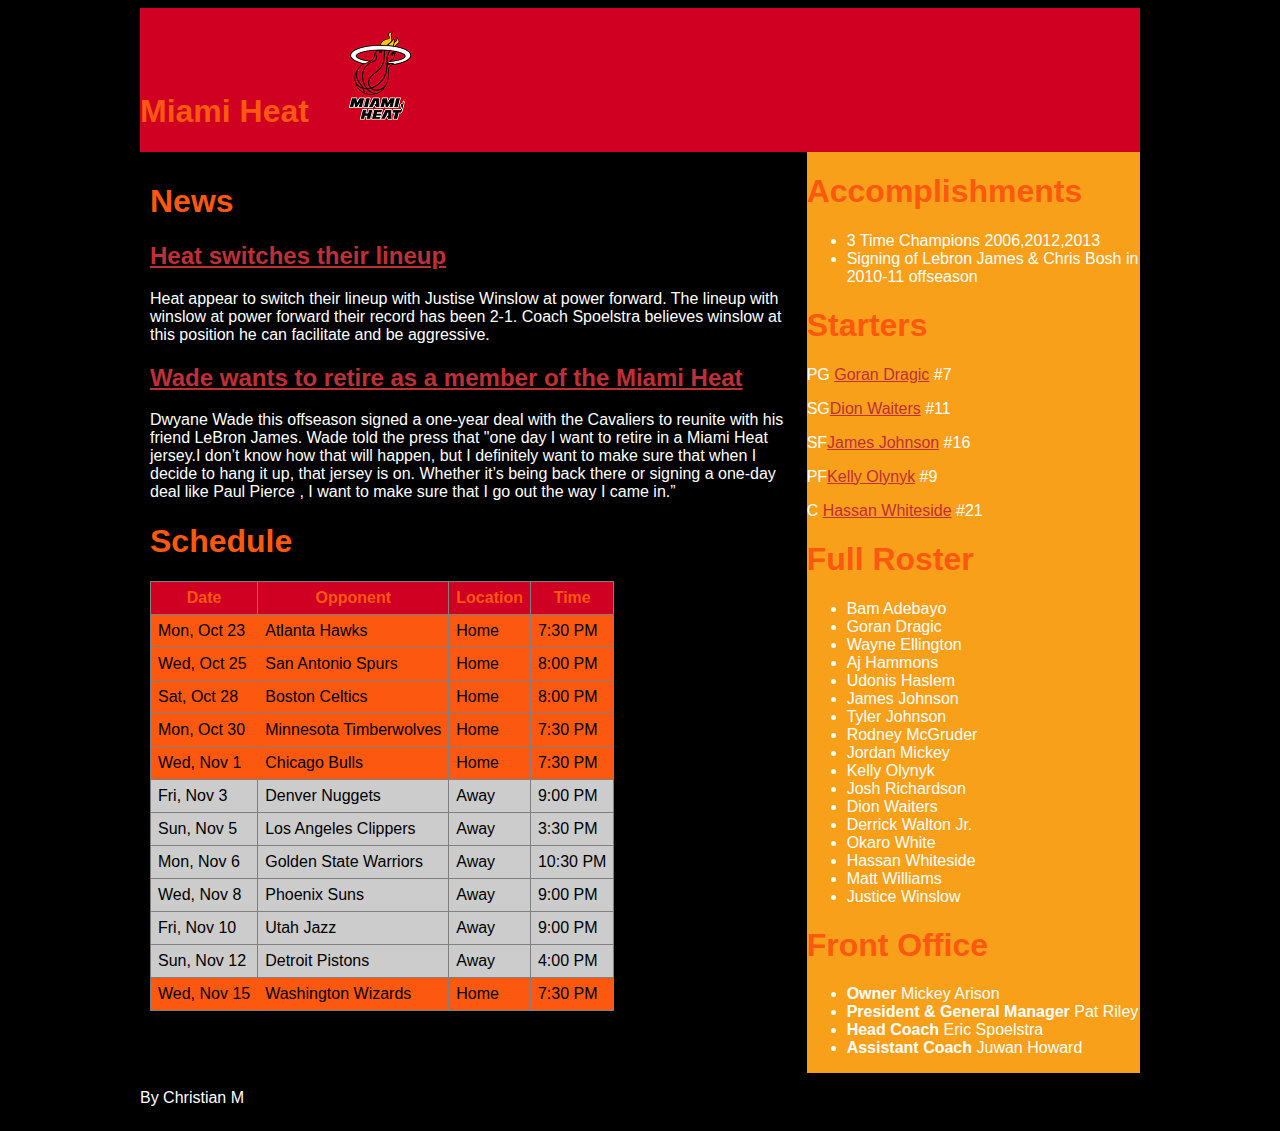
<file: index.html>
<!DOCTYPE html>
<html>
<head>
  <meta charset="utf-8">
  <link rel="stylesheet" href="main.css">
  <title>Miami Heat Fan Site</title>
  <meta name="viewport" content="width=device-width, initial-scale=1">
</head>

<body>

    <div class="container">

      <header>

    <h1>Miami Heat   <img src="img/heat.png" alt="Miami Heat Logo"> </h1>
      </header>

      <main>
        <h1>News</h1>
        <h2><a href="http://www.sun-sentinel.com/sports/miami-heat/fl-sp-miami-heat-main-lineup-s20171113-story.html">Heat switches their lineup</a></h2>
        <p> Heat appear to switch their lineup with Justise Winslow at power forward. The lineup with winslow at power forward their record has been 2-1.
           Coach Spoelstra believes winslow at this position he can facilitate and be aggressive.</p>
           <h2><a href="https://www.washingtonpost.com/news/early-lead/wp/2017/09/28/dwyane-wade-i-want-to-retire-in-a-miami-heat-jersey/?utm_term=.0f927720172f|">Wade wants to retire as a member of the Miami Heat</a></h2>
           <p>Dwyane Wade this offseason signed a one-year deal with the Cavaliers to reunite with his friend LeBron James.
              Wade told the press that "one day  I want to retire in a Miami Heat jersey.I don’t know how that will happen, but I definitely want to make sure that when I decide to hang it up, that jersey is on. Whether it’s being back there or signing a one-day deal like Paul Pierce , I want to make sure that I go out the way I came in.”
         <h1>Schedule</h1>
        <table border="1">
        <thead>

      <tr>
        <th>Date</th>
        <th>Opponent</th>
        <th>Location</th>
        <th>Time</th>
      </tr>

    </thead>

    <tbody>
      <tr class="home">
        <td>Mon, Oct 23</td>
        <td>Atlanta Hawks</td>
        <td>Home</td>
        <td>7:30 PM</td>
      </tr>

      <tr class="home">
        <td>Wed, Oct 25</td>
        <td>San Antonio Spurs</td>
        <td>Home</td>
        <td>8:00 PM</td>
      </tr>

      <tr class="home">
        <td>Sat, Oct 28</td>
        <td>Boston Celtics</td>
        <td>Home</td>
        <td>8:00 PM</td>
      </tr>

      <tr class="home">
        <td>Mon, Oct 30</td>
        <td>Minnesota Timberwolves</td>
        <td>Home</td>
        <td>7:30 PM</td>
      </tr>

      <tr class="home">
        <td>Wed, Nov 1</td>
        <td>Chicago Bulls</td>
        <td>Home</td>
        <td>7:30 PM</td>
      </tr>

      <tr class="away">
          <td>Fri, Nov 3</td>
          <td>Denver Nuggets</td>
          <td>Away</td>
          <td>9:00 PM</td>
        </tr>

        <tr class="away">
        <td>Sun, Nov 5</td>
        <td>Los Angeles Clippers</td>
        <td>Away</td>
        <td>3:30 PM</td>
      </tr>

      <tr class="away">
        <td>Mon, Nov 6</td>
        <td>Golden State Warriors</td>
        <td>Away</td>
        <td>10:30 PM</td>
      </tr>

      <tr class="away">
        <td>Wed, Nov 8</td>
        <td>Phoenix Suns</td>
        <td>Away</td>
        <td>9:00 PM</td>
      </tr>

      <tr class="away">
        <td>Fri, Nov 10</td>
        <td>Utah Jazz</td>
        <td>Away</td>
        <td>9:00 PM</td>
      </tr>

      <tr class="away">
      <td>Sun, Nov 12</td>
      <td>Detroit Pistons</td>
      <td>Away</td>
      <td>4:00 PM</td>
    </tr>

    <tr class="home">
      <td>Wed, Nov 15</td>
      <td>Washington Wizards</td>
      <td>Home</td>
      <td>7:30 PM</td>
    </tr>
  </tbody>
    </table>
      </main>

      <aside>
    <h1> Accomplishments </h1>
  <ul>
   <li>3 Time Champions  2006,2012,2013</li>
   <li>Signing of Lebron James & Chris Bosh in 2010-11 offseason</li>

 </ul>

      <h1>Starters</h1>
      <p>PG <a href="http://www.espn.com/nba/player/_/id/3423/goran-dragic">Goran Dragic</a> #7</p>
      <p>SG<a href="http://www.espn.com/nba/player/_/id/6628/dion-waiters">Dion Waiters</a>  #11</p>
      <p>SF<a href="http://www.espn.com/nba/player/_/id/3999/james-johnson">James Johnson</a>  #16</p>
      <p>PF<a href="http://www.espn.com/nba/player/_/id/2489663/kelly-olynyk">Kelly Olynyk</a>  #9</p>
      <p>C <a href="http://www.espn.com/nba/player/_/id/4262/hassan-whiteside">Hassan Whiteside</a> #21</p>
      <h1>Full Roster</h1>
      <ul>
        <li>Bam Adebayo</li>
        <li>Goran Dragic</li>
        <li>Wayne Ellington</li>
        <li>Aj Hammons</li>
        <li>Udonis Haslem</li>
        <li>James Johnson</li>
        <li>Tyler Johnson</li>
        <li>Rodney McGruder</li>
        <li>Jordan Mickey</li>
        <li>Kelly Olynyk</li>
        <li>Josh Richardson</li>
        <li>Dion Waiters</li>
        <li>Derrick Walton Jr.</li>
        <li>Okaro White</li>
        <li>Hassan Whiteside</li>
        <li>Matt Williams</li>
        <li>Justice Winslow</li>

</ul>
<h1>Front Office</h1>
  <ul>
  <li><b>Owner</b> Mickey Arison </li>
  <li><b>President & General Manager</b> Pat Riley</li>
  <li><b>Head Coach</b> Eric Spoelstra</li>
  <li><b>Assistant Coach</b> Juwan Howard </li>
</ul>

      </aside>


      <footer>
    <p>By Christian M</p>
      </footer>

   </div>

</body>
</html>
</file>
<file: main.css>
body {
  background-color: #888888;
}

div.container {
  background-color: 888888;
  display: grid;
  grid-template-columns: 2fr 1fr;
  grid-template-areas:
    "header header"
    "main   aside"
    "footer footer";

   margin-left: auto;
   margin-right: auto;
   max-width: 1000px;
}

header {
     background-color:#D00022;
     grid-area: header;
}

main {
    grid-area: main;
    padding: 10px;
}

aside {
     background-color: #F9A01B;
     grid-area: aside;
}

footer {
  background-color: #000000;
  grid-area: footer;
}

@media (max-width: 600px) {
  div.container {
    grid-template-columns: 1fr;
    grid-template-areas:
      "header"
      "main"
      "aside"
      "footer";
  }
}





body {
  font-family: sans-serif;
  background-color: #000000;
}

h1 {



}

table {
 border-collapse: collapse;
}

caption {
  color: #522d80;
  font-size: 24px;
  font-weight: bold;
}

thead{

}

tbody {

}

tr {

}

tr.home {
  background-color: #FC5810;
}

tr.away {
  background-color: #cccccc;

}

th {
  background-color: #D00022;
  color:#FC5810;
  padding: 7px;
}

td {
  padding: 7px;
}

@media (max-width: 600px) {
  table {
    width: 100%;
    float: none;
  }

  thead {
    display: none;
  }

  tr {
    border: 1px solid #D00022;
    display: block;
    margin-top: 7px;
    margin-bottom: 7px;
  }

  td {
    display: block;
    text-align: right;
  }

  td:before {
    content: attr(aria-label);
    float: left;
    font-weight: bold;
  }
}
h1{
  color: #FC5810;
}


a:link {
    color:#BF2F38;
}


a:visited {
    color:#BF2F38;
}


a:hover {
    color: #BF2F38;
}


a:active {
    color: #BF2F38;
}
p{
  color: #ffffff;
}
ul{
  color: #ffffff;
}
</file>
